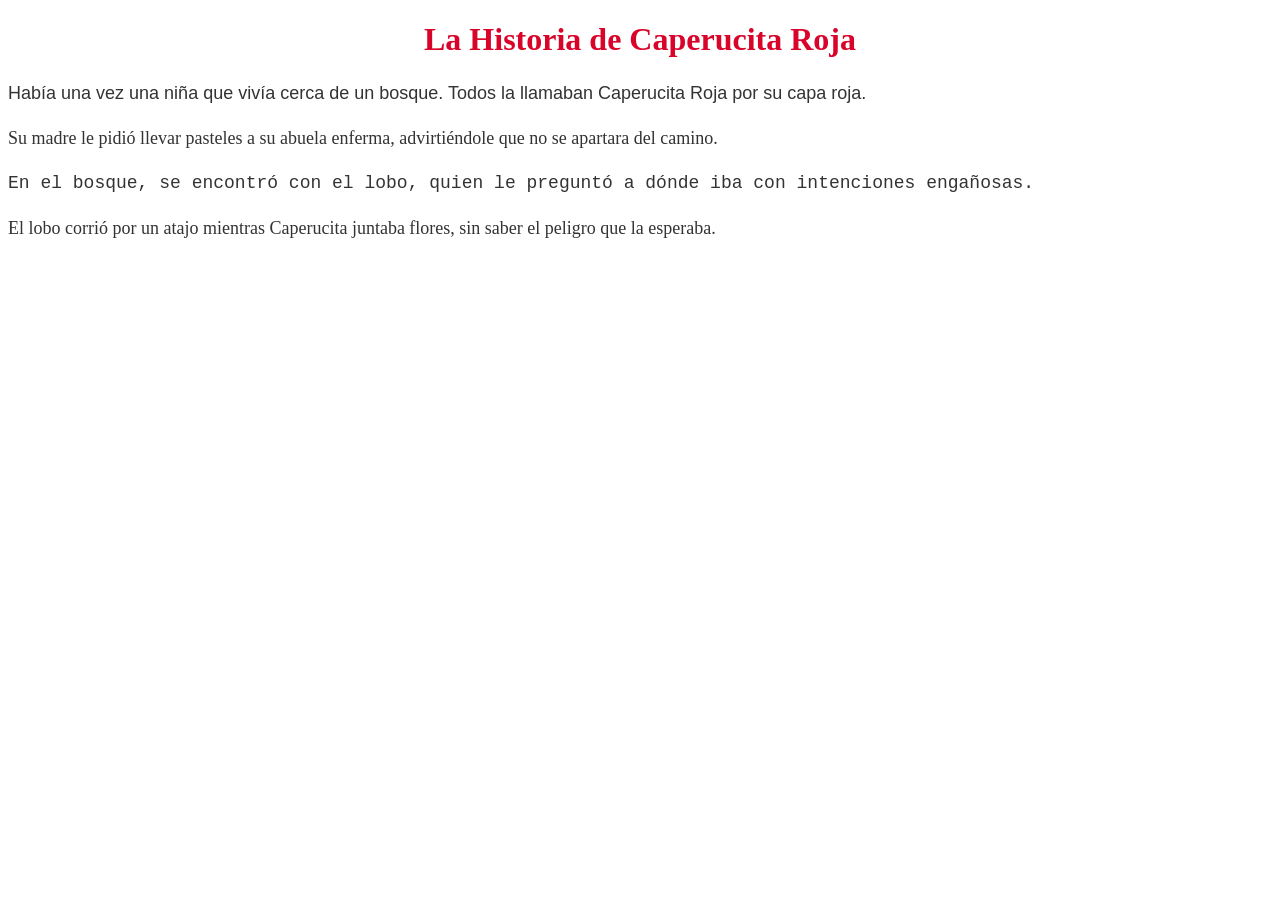
<file: Fuentes Internas y Externas en Diseño Web/ejercicio 1/index.html>
<!DOCTYPE html>
<html lang="es">
<head>
    <meta charset="UTF-8">
    <title>Ejercicio 1  Fuentes Internas</title>
    <link rel="stylesheet" href="estilos.css">
</head>
<body>

    <h1>La Historia de Caperucita Roja</h1>

    <p class="f1">Había una vez una niña que vivía cerca de un bosque. Todos la llamaban Caperucita Roja por su capa roja.</p>

    <p class="f2">Su madre le pidió llevar pasteles a su abuela enferma, advirtiéndole que no se apartara del camino.</p>

    <p class="f3">En el bosque, se encontró con el lobo, quien le preguntó a dónde iba con intenciones engañosas.</p>

    <p class="f4">El lobo corrió por un atajo mientras Caperucita juntaba flores, sin saber el peligro que la esperaba.</p>

</body>
</html>
</file>
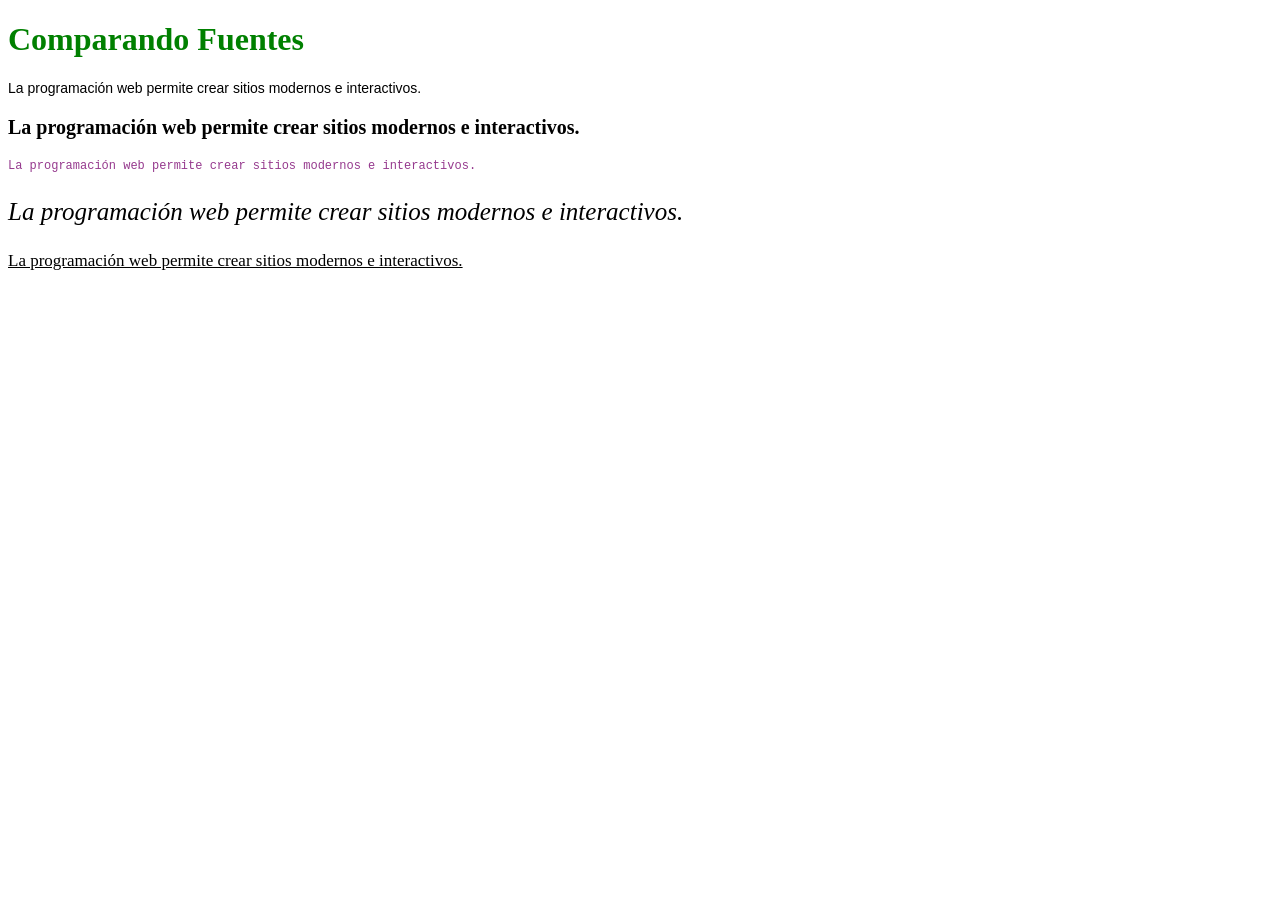
<file: Fuentes Internas y Externas en Diseño Web/ejercicio 2/index.html>
<!DOCTYPE html>
<html lang="es">
<head>
    <meta charset="UTF-8">
    <title>Ejercicio 2</title>
    <link rel="stylesheet" href="estilos2.css">
</head>
<body>

    <h1>Comparando Fuentes</h1>

    <p class="frase-1">La programación web permite crear sitios modernos e interactivos.</p>
    <p class="frase-2">La programación web permite crear sitios modernos e interactivos.</p>
    <p class="frase-3">La programación web permite crear sitios modernos e interactivos.</p>
    <p class="frase-4">La programación web permite crear sitios modernos e interactivos.</p>
    <p class="frase-5">La programación web permite crear sitios modernos e interactivos.</p>

</body>
</html>
</file>
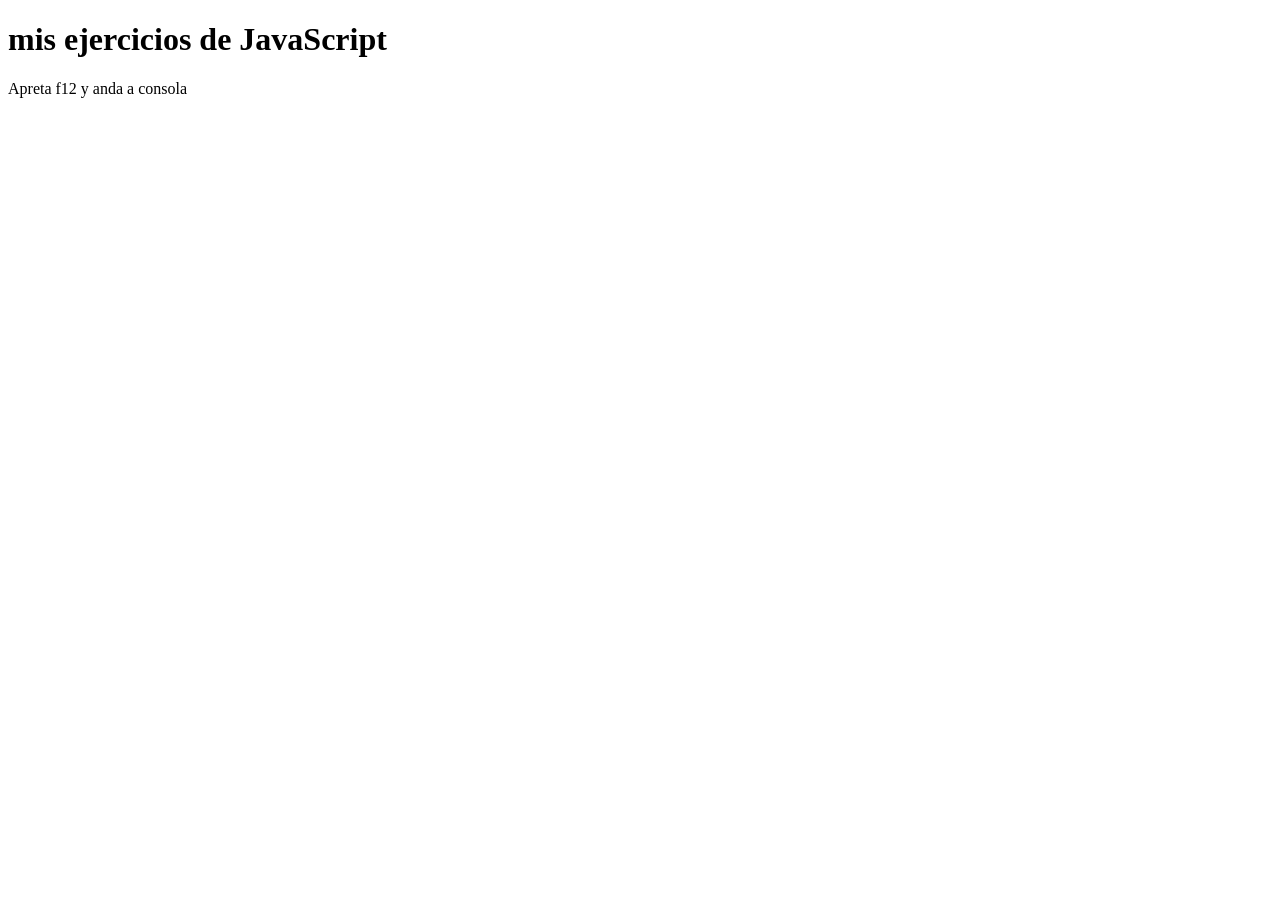
<file: Introducción a JavaScript Part 1/probar.html>
<!DOCTYPE html>
<html>
<head>
    <title>Ejercicios JavaScript</title>
</head>
<body>

    <h1>mis ejercicios de JavaScript</h1>
    <p>Apreta f12 y anda a consola</p>

    <script src="8operadoror.js"></script>


</body>
</html>
</file>
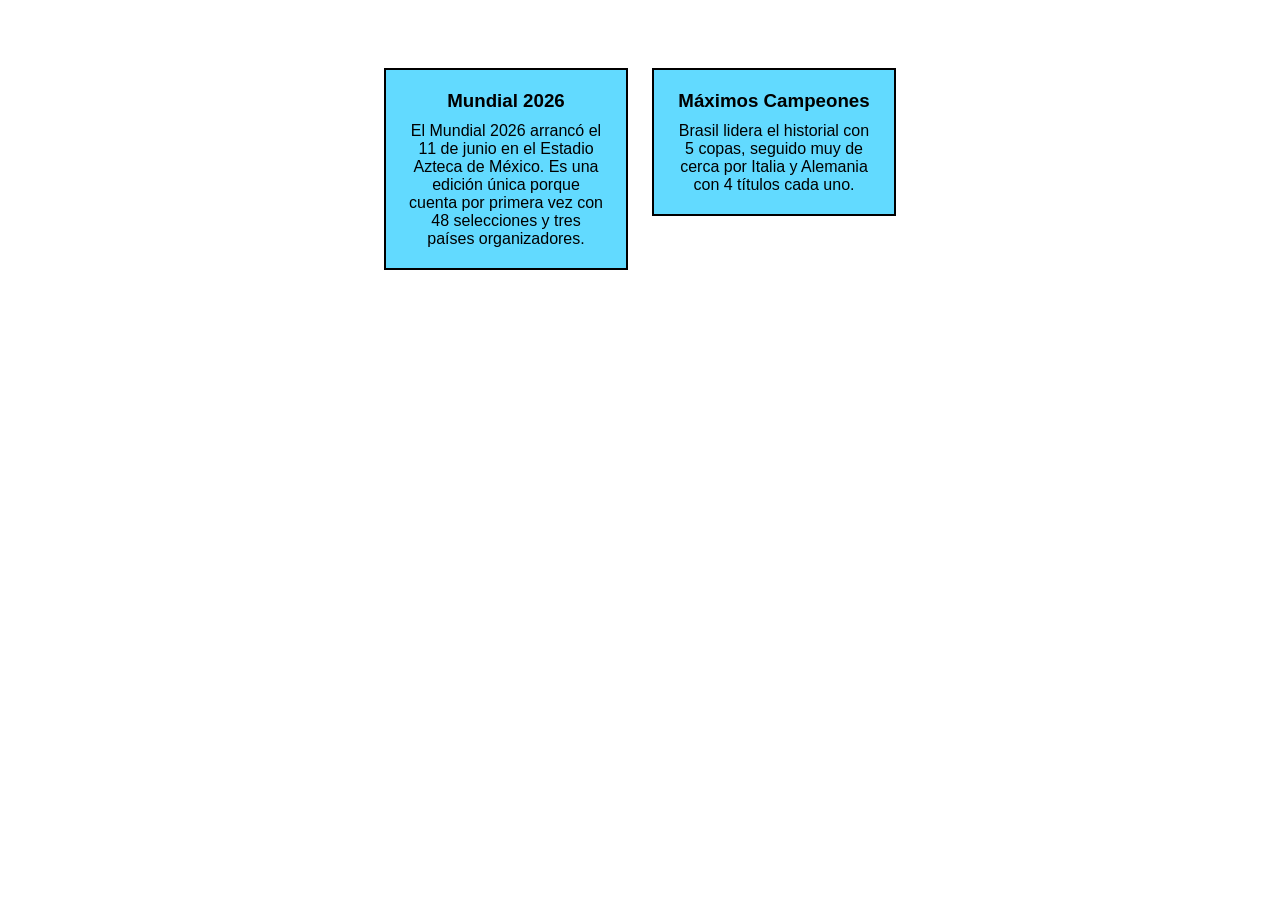
<file: Siguiendo con Divs/ejercicios.html>
<!DOCTYPE html>
<html lang="es">
<head>
    <meta charset="UTF-8">
    <meta name="viewport" content="width=device-width, initial-scale=1.0">
    <title>Ejercicios Centrar DIVS</title>
    <link rel="stylesheet" href="style.css">
</head>
<body>

    <div class="contenedor-principal">

        <div class="caja">
            <h3><strong>Mundial 2026</strong></h3>
            <p>El Mundial 2026 arrancó el 11 de junio en el Estadio Azteca de México. Es una edición única porque cuenta por primera vez con 48 selecciones y tres países organizadores.</p>
        </div>

        <div class="caja">
            <h3><strong>Máximos Campeones</strong></h3>
            <p>Brasil lidera el historial con 5 copas, seguido muy de cerca por Italia y Alemania con 4 títulos cada uno.</p>
        </div>

    </div>

</body>
</html>
</file>
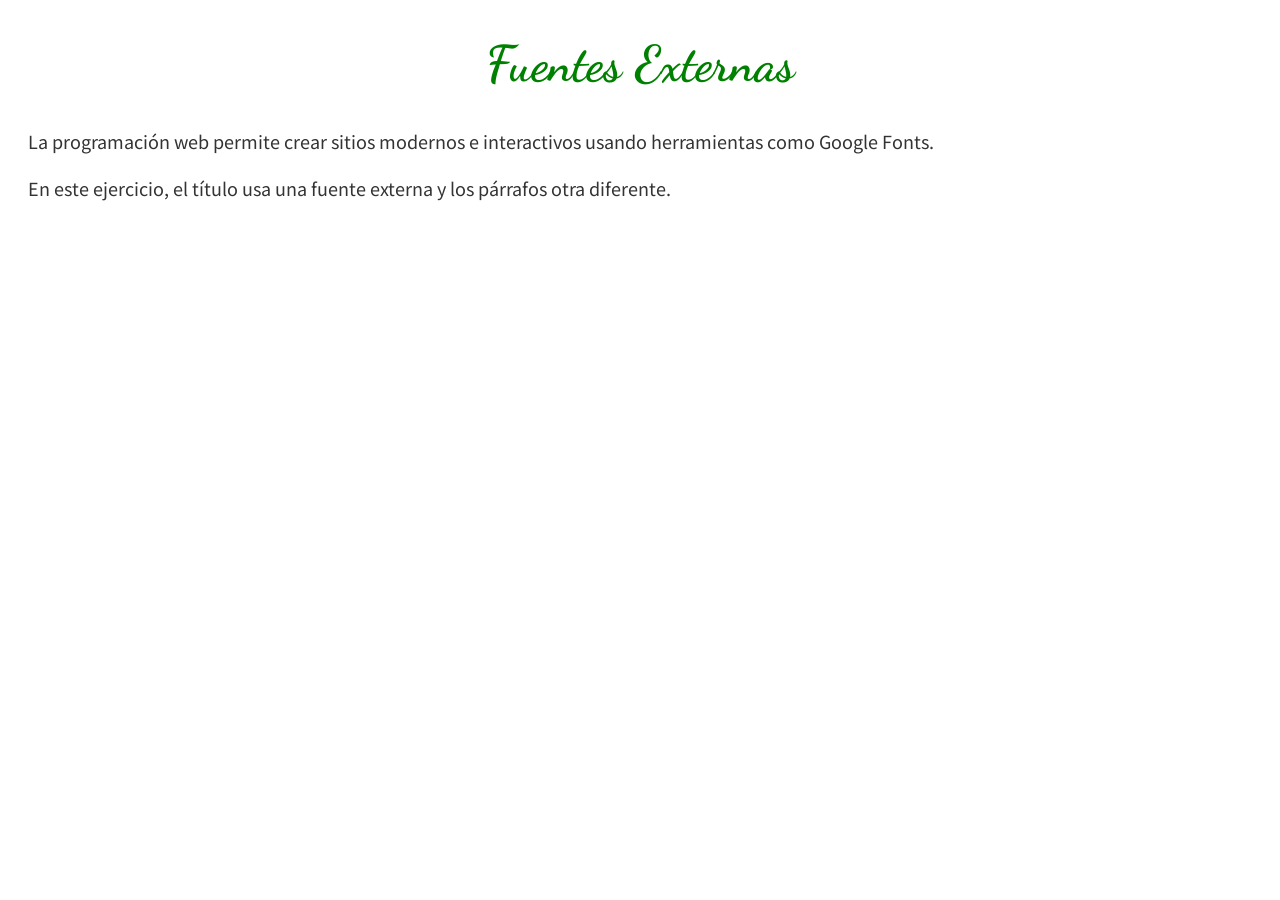
<file: Fuentes Internas y Externas en Diseño Web/ejercicio 3/ejercicio3.html>
<!DOCTYPE html>
<html lang="es">
<head>
    <meta charset="UTF-8">
    <title>Ejercicio 3 - Google Fonts</title>
    <link rel="preconnect" href="https://fonts.googleapis.com">
    <link rel="preconnect" href="https://fonts.gstatic.com" crossorigin>
    <link href="https://fonts.googleapis.com/css2?family=Dancing+Script:wght@700&family=Noto+Sans+JP:wght@300&display=swap" rel="stylesheet">
    <link rel="stylesheet" href="estilos3.css">
</head>
<body>

    <h1>Fuentes Externas</h1>

    <p>La programación web permite crear sitios modernos e interactivos usando herramientas como Google Fonts.</p>
    
    <p>En este ejercicio, el título usa una fuente externa y los párrafos otra diferente.</p>

</body>
</html>
</file>
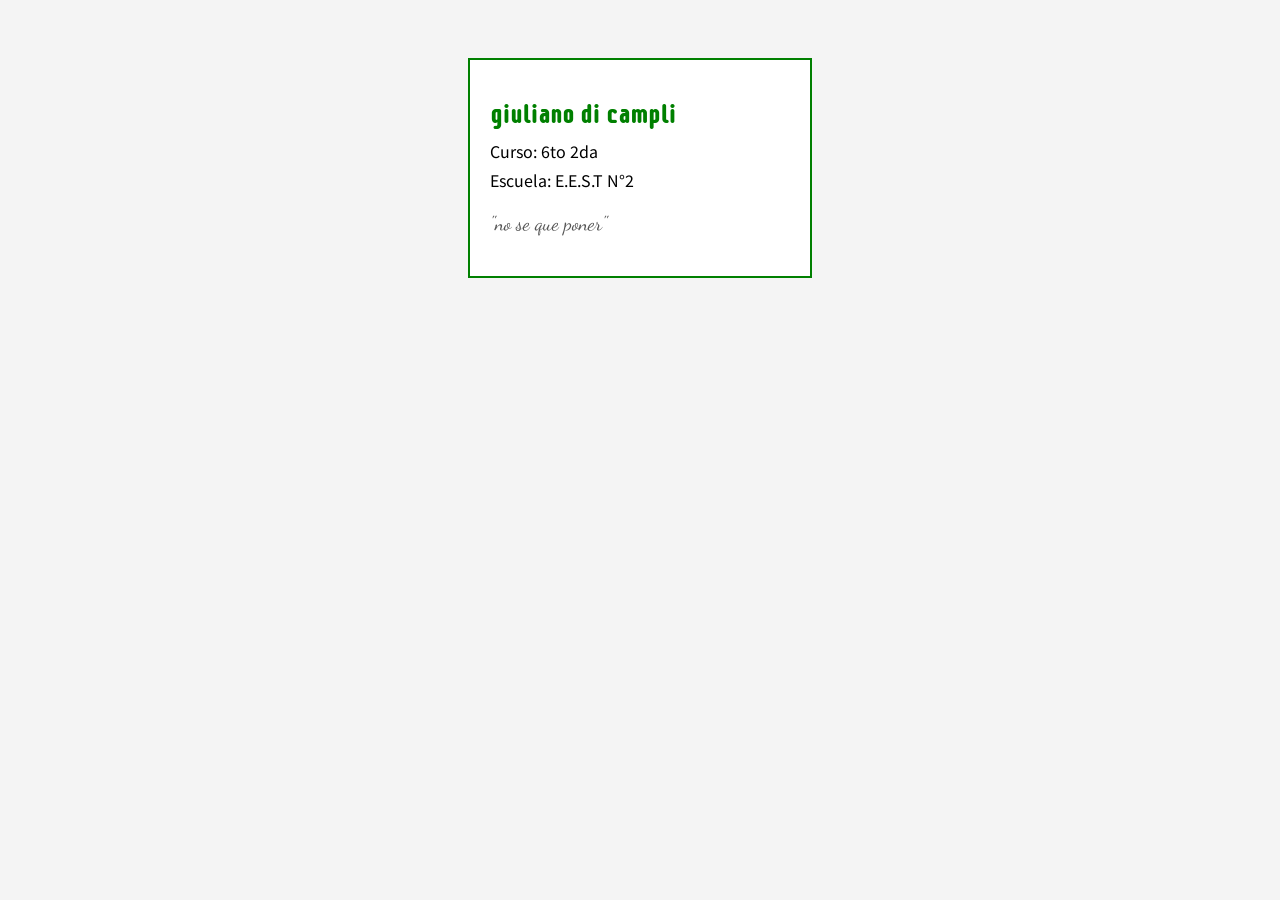
<file: Fuentes Internas y Externas en Diseño Web/Ejercicio 4/ejercicio4.html>
<!DOCTYPE html>
<html lang="es">
<head>
    <meta charset="UTF-8">
    <title>Ejercicio 4 - Tarjeta Personal</title>
    <link rel="preconnect" href="https://fonts.googleapis.com">
    <link rel="preconnect" href="https://fonts.gstatic.com" crossorigin>
    <link href="https://fonts.googleapis.com/css2?family=Dancing+Script:wght@400..700&family=Noto+Sans+JP:wght@100..900&family=Supermercado+One&display=swap" rel="stylesheet">
    <link rel="stylesheet" href="estilos4.css">
</head>
<body>

    <div class="tarjeta">
        <h2 class="nombre">giuliano di campli</h2>
        <p class="dato">Curso: 6to 2da</p>
        <p class="dato">Escuela: E.E.S.T N°2</p>
        <p class="frase">"no se que poner"</p>
    </div>

</body>
</html>
</file>
<file: Fuentes Internas y Externas en Diseño Web/ejercicio 1/estilos.css>
h1 {
    text-align: center;
    color: #d90429;
}

p {
    font-size: 18px;
    color: #333;
    line-height: 1.5;
}

.f1 {
    font-family: Arial;
}

.f2 {
    font-family: Verdana;
}

.f3 {
    font-family: "Courier New";
}

.f4 {
    font-family: "Times New Roman";
}
</file>
<file: Fuentes Internas y Externas en Diseño Web/ejercicio 2/estilos2.css>
h1 {
    color: green;
}

.frase-1 {
    font-family: Arial;
    font-size: 14px;
}

.frase-2 {
    font-family: Verdana;
    font-size: 20px;
    font-weight: bold;
}

.frase-3 {
    font-family: "Courier New";
    font-size: 12px;
    color: rgb(150, 58, 142);
}

.frase-4 {
    font-family: "Times New Roman";
    font-size: 25px;
    font-style: italic;
}

.frase-5 {
    font-family: Tahoma;
    font-size: 17px;
    text-decoration: underline;
}
</file>
<file: Siguiendo con Divs/style.css>
.contenedor-principal {
    text-align: center;
    padding: 50px 0;
}
.caja {
    display: inline-block;          
    text-align: center;             
    border: 2px solid black;       
    color: rgb(0, 0, 0);            
    background-color: rgb(98, 218, 255);  
    padding: 20px;                  
    margin: 10px;                   
    width: 200px;                 
    vertical-align: top;            
}

.caja h3 {
    margin: 0 0 10px 0;
    font-family: sans-serif;
}

.caja p {
    margin: 0;
    font-family: sans-serif;
}
</file>
<file: Fuentes Internas y Externas en Diseño Web/ejercicio 3/estilos3.css>
h1 {
    font-family: 'Dancing Script', cursive;
    color: green;
    text-align: center;
    font-size: 50px;
}

p {
    font-family: 'Noto Sans JP', sans-serif;
    font-size: 18px;
    color: #333;
    line-height: 1.6;
    padding: 0 20px;
}
</file>
<file: Fuentes Internas y Externas en Diseño Web/Ejercicio 4/estilos4.css>
body {
    background-color: #f4f4f4;
    padding: 50px;
}

.tarjeta {
    background-color: white;
    width: 300px;
    padding: 20px;
    border: 2px solid green;
    margin: 0 auto;
}

.nombre {
    font-family: 'Supermercado One', cursive;
    color: green;
    margin-bottom: 10px;
}

.dato {
    font-family: 'Noto Sans JP', sans-serif;
    margin: 5px 0;
    font-size: 16px;
}

.frase {
    font-family: 'Dancing Script', cursive;
    font-size: 20px;
    margin-top: 20px;
    color: #555;
}
</file>
